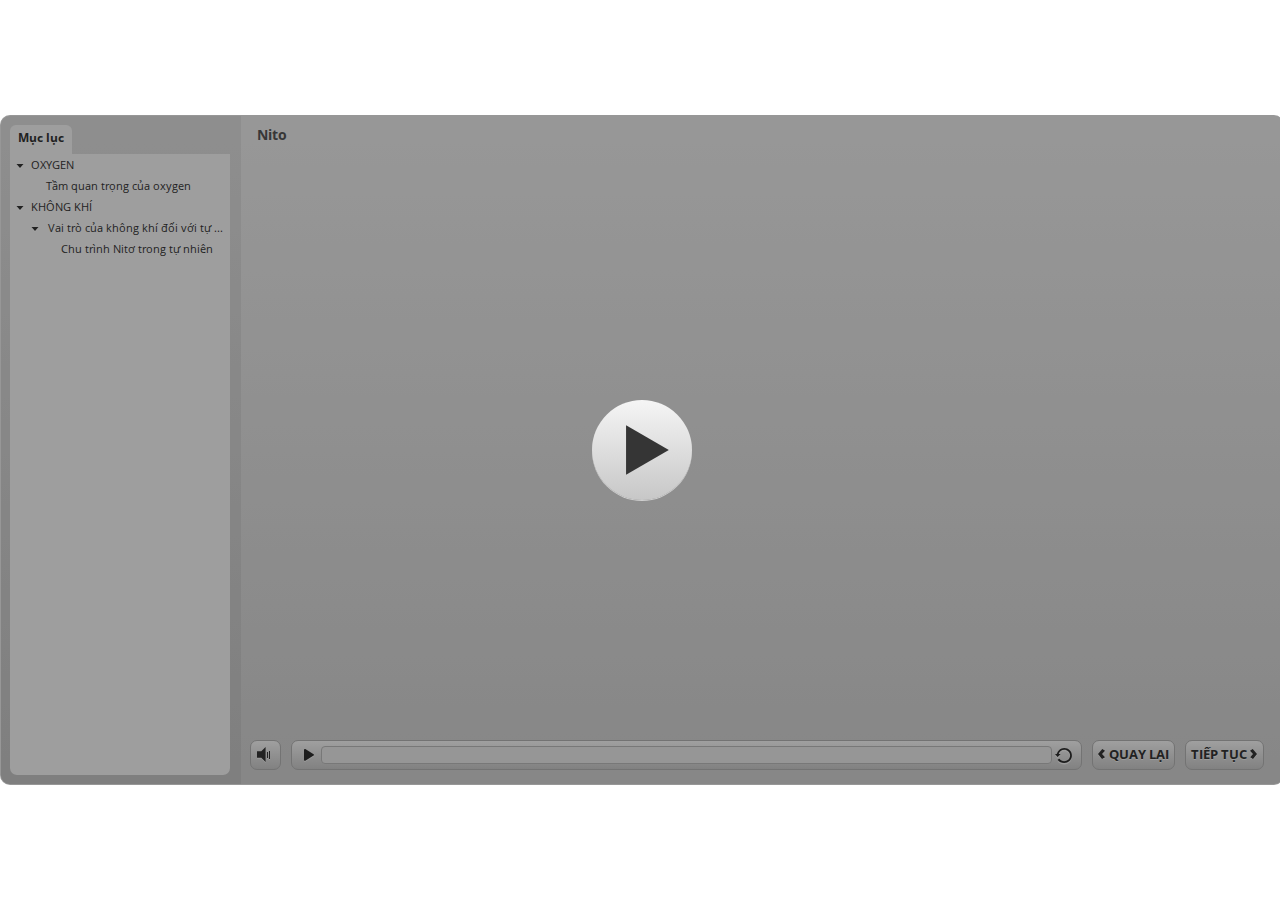
<file: index.html>
<!DOCTYPE html>
<html lang="en-US">
<head>
  <meta charset="utf-8">
  <!-- Created using Storyline 3 - http://www.articulate.com  -->
  <!-- version: 3.11.23355.0 -->
  <title>Nito</title>
  <meta http-equiv="x-ua-compatible" content="IE=edge" />
  <meta name="viewport" content="width=device-width, initial-scale=1.0, user-scalable=no, shrink-to-fit=no, minimal-ui" />
  <meta name="apple-mobile-web-app-capable" content="yes" />
  <style>
    html, body { height: 100%; padding: 0; margin: 0 }
    #app { height: 100%; width: 100%; }
  </style>
  
  <script>window.THREE = { };</script>
</head>
<body style="background: #FFFFFF" class="cs-HTML theme-classic">
  <!-- 360 -->
  <script>!function(e){function n(e,i){return e.test(i)}function i(e){var i=e||navigator.userAgent,o=i.split("[FBAN");if(void 0!==o[1]&&(i=o[0]),this.apple={phone:n(t,i),ipod:n(d,i),tablet:!n(t,i)&&n(s,i),device:n(t,i)||n(d,i)||n(s,i)},this.amazon={phone:n(h,i),tablet:!n(h,i)&&n(a,i),device:n(h,i)||n(a,i)},this.android={phone:n(h,i)||n(b,i),tablet:!n(h,i)&&!n(b,i)&&(n(a,i)||n(r,i)),device:n(h,i)||n(a,i)||n(b,i)||n(r,i)},this.windows={phone:n(l,i),tablet:n(p,i),device:n(l,i)||n(p,i)},this.other={blackberry:n(f,i),blackberry10:n(u,i),opera:n(c,i),firefox:n(A,i),chrome:n(w,i),device:n(f,i)||n(u,i)||n(c,i)||n(A,i)||n(w,i)},this.seven_inch=n(v,i),this.any=this.apple.device||this.android.device||this.windows.device||this.other.device||this.seven_inch,this.phone=this.apple.phone||this.android.phone||this.windows.phone,this.tablet=this.apple.tablet||this.android.tablet||this.windows.tablet,"undefined"==typeof window)return this}function o(){var e=new i;return e.Class=i,e}var t=/iPhone/i,d=/iPod/i,s=/iPad/i,b=/(?=.*\bAndroid\b)(?=.*\bMobile\b)/i,r=/Android/i,h=/(?=.*\bAndroid\b)(?=.*\bSD4930UR\b)/i,a=/(?=.*\bAndroid\b)(?=.*\b(?:KFOT|KFTT|KFJWI|KFJWA|KFSOWI|KFTHWI|KFTHWA|KFAPWI|KFAPWA|KFARWI|KFASWI|KFSAWI|KFSAWA)\b)/i,l=/IEMobile/i,p=/(?=.*\bWindows\b)(?=.*\bARM\b)/i,f=/BlackBerry/i,u=/BB10/i,c=/Opera Mini/i,w=/(CriOS|Chrome)(?=.*\bMobile\b)/i,A=/(?=.*\bFirefox\b)(?=.*\bMobile\b)/i,v=new RegExp("(?:Nexus 7|BNTV250|Kindle Fire|Silk|GT-P1000)","i");"undefined"!=typeof module&&module.exports&&"undefined"==typeof window?module.exports=i:"undefined"!=typeof module&&module.exports&&"undefined"!=typeof window?module.exports=o():"function"==typeof define&&define.amd?define("isMobile",[],e.isMobile=o()):e.isMobile=o()}(this);
    window.isMobile.apple.tablet = window.isMobile.apple.tablet ||
      (navigator.platform === 'MacIntel' && navigator.maxTouchPoints > 1);
    window.isMobile.apple.device = window.isMobile.apple.device || window.isMobile.apple.tablet;
    window.isMobile.tablet = window.isMobile.tablet || window.isMobile.apple.tablet;
    window.isMobile.any = window.isMobile.any || window.isMobile.apple.tablet;
  </script>

  <div id="focus-sink" aria-hidden="true" tabIndex="-1"></div>

  <div id="preso"></div>
  <script>
    window.DS = {};
    window.globals = {
      DATA_PATH_BASE: '',
      HAS_FRAME: true,
      HAS_SLIDE: true,

      lmsPresent: false,
      tinCanPresent: false,
      cmi5Present: false,
      aoSupport: false,
      scale: 'noscale',
      captureRc: false,
      browserSize: 'optimal',
      bgColor: '#FFFFFF',
      features: '',
      themeName: 'classic',
      preloaderColor: '#FFFFFF',
      suppressAnalytics: false,
      productChannel: 'perpetual',
      publishSource: 'storyline',
      aid: '',
      cid: 'bea3aead-1d0f-4332-816b-40af0314a452',
      playerVersion: '3.11.23355.0',
      maxIosVideoElements: 5,

      
      parseParams: function(qs) {
        if (window.globals.parsedParams != null) {
          return window.globals.parsedParams;
        }
        qs = (qs || window.location.search.substr(1)).split('+').join(' ');
        var params = {},
            tokens,
            re = /[?&]?([^=]+)=([^&]*)/g;

        while (tokens = re.exec(qs)) {
          params[decodeURIComponent(tokens[1]).trim()] =
            decodeURIComponent(tokens[2]).trim();
        }
        window.globals.parsedParams = params;
        return params;
      }

    };

    (function() {

      var classTypes = [ 'desktop', 'mobile', 'phone', 'tablet' ];

      var addDeviceClasses = function(prefix, testObj) {
        var curr, i;
        for (i = 0; i < classTypes.length; i++) {
          curr = classTypes[i];
          if (testObj[curr]) {
            document.body.classList.add(prefix + curr);
          }
        }
      };

      var params = window.globals.parseParams(),
          isDevicePreview = params.devicepreview === '1',
          isPhoneOverride = params.deviceType === 'phone' || (isDevicePreview && params.phone == '1'),
          isTabletOverride = (params.deviceType === 'tablet' || isDevicePreview) && !isPhoneOverride,
          isMobileOverride = isPhoneOverride || isTabletOverride;

      var deviceView = {
        desktop: !window.isMobile.any && !isMobileOverride,
        mobile: window.isMobile.any || isMobileOverride,
        phone: isPhoneOverride || (window.isMobile.phone && !isTabletOverride),
        tablet: isTabletOverride || window.isMobile.tablet
      };

      window.globals.deviceView = deviceView;
      window.isMobile.desktop = !window.isMobile.any;
      window.isMobile.mobile = window.isMobile.any;

      addDeviceClasses('view-', deviceView);

    })();
  </script>
  
  <script src='story_content/user.js' type=text/javascript></script>
  <div class="slide-loader"></div>

  <script type="text/javascript">
    if (window.globals.deviceView.isMobile) { var doc = document, loader = doc.body.querySelector('.slide-loader'); [ 1, 2, 3 ].forEach(function(n) { var d = doc.createElement('div'); d.style.backgroundColor = window.globals.preloaderColor; d.classList.add('mobile-loader-dot'); d.classList.add('dot' + n); loader.appendChild(d); }); }
  </script>

  <div class="mobile-load-title-overlay" style="display: none">
    <div class="mobile-load-title">Nito</div>
  </div>

  <div class="mobile-chrome-warning"></div>

  <script>
    
    if (window.autoSpider && window.vInterfaceObject) {
      document.querySelector('.mobile-load-title-overlay').style.display = 'none';
    }
  </script>

  

  <link rel="stylesheet" href="html5/data/css/output.min.css" data-noprefix />
</body>
<script src="html5/lib/scripts/ds-bootstrap.min.js"></script>
</html>
</file>
<file: html5/data/css/output.min.css>
@font-face {
  font-family: 'Open SansBold CharsBold8554F80A';
  src: url('[data-uri]');
  font-style: normal;
  font-weight: normal;
}
@font-face {
  font-family: 'Open Sans Charset1_ 6Q8BD71FCDD';
  src: url('[data-uri]');
  font-style: normal;
  font-weight: normal;
}
@font-face {
  font-family: 'Anton Charset1_ 5vBMlFw88F8F9E8';
  src: url('[data-uri]');
  font-style: normal;
  font-weight: normal;
}
@font-face {
  font-family: 'Arial Charset1_ 6BHHyUSD342A23D';
  src: url('[data-uri]');
  font-style: normal;
  font-weight: normal;
}
.cs-pxabnsnfns10111000101 .cs-infopanel  {
  box-shadow: 0 1px 0 rgba(184, 184, 184, 1);
  background: rgba(255, 255, 255, 1);
}
.cs-pxabnsnfns10111000101 .cs-infopanel .cs-link {
  color: rgba(124, 34, 128, 1);
}
.cs-pxabnsnfns10111000101 .cs-infopanel .cs-link:hover {
  color: rgba(0, 0, 238, 1);
}
.cs-pxabnsnfns10111000101 .cs-infopanel .cs-name {
  color: rgba(68, 68, 68, 1);
}
.cs-pxabnsnfns10111000101 .cs-infopanel .cs-title {
  color: rgba(153, 153, 153, 1);
}
.cs-pxabnsnfns10111000101 .cs-infopanelpopup  {
  box-shadow: 0 1px 0 rgba(184, 184, 184, 1);
  background: linear-gradient(180deg, rgba(233, 233, 233, 1) 0%, rgba(207, 207, 207, 1) 100%);
}
.cs-pxabnsnfns10111000101 .cs-infopanelpopup .cs-link {
  color: rgba(124, 34, 128, 1);
}
.cs-pxabnsnfns10111000101 .cs-infopanelpopup .cs-link:hover {
  color: rgba(0, 0, 238, 1);
}
.cs-pxabnsnfns10111000101 .cs-infopanelpopup .cs-name {
  color: rgba(68, 68, 68, 1);
}
.cs-pxabnsnfns10111000101 .cs-infopanelpopup .cs-bio {
  color: rgba(153, 153, 153, 1);
}
.cs-pxabnsnfns10111000101 .cs-timer  {
  color: rgba(85, 85, 85, 1);
}
.cs-pxabnsnfns10111000101 .cs-duration stop:first-child {
  stop-color: rgba(0, 215, 255, 1);
}
.cs-pxabnsnfns10111000101 .cs-duration stop:last-child {
  stop-color: rgba(0, 171, 255, 1);
}
.cs-pxabnsnfns10111000101 .cs-elapsed stop:first-child {
  stop-color: rgba(254, 227, 71, 1);
}
.cs-pxabnsnfns10111000101 .cs-elapsed stop:last-child {
  stop-color: rgba(252, 204, 42, 1);
}
.cs-pxabnsnfns10111000101 .cs-timer .cs-pie .cs-innerstroke {
  stroke: rgba(199, 199, 199, 1);
}
.cs-pxabnsnfns10111000101 .cs-timer .cs-pie .cs-innerborder {
  stroke: rgba(255, 255, 255, 1);
}
.cs-pxabnsnfns10111000101 .cs-window  {
  box-shadow: 0 8px 5px rgba(0, 0, 0, 0.2);
  border-color: rgba(234, 234, 234, 1);
  background: rgba(243, 243, 243, 1);
  color: rgba(85, 85, 85, 1);
}
.cs-pxabnsnfns10111000101 .cs-window .cs-diva {
  border-color: rgba(247, 247, 247, 1);
}
.cs-pxabnsnfns10111000101 .cs-window .cs-divb {
  border-color: rgba(211, 211, 211, 1);
}
.cs-pxabnsnfns10111000101 .cs-editor .cs-editor-slide {
  color: rgba(85, 85, 85, 1);
}
.cs-pxabnsnfns10111000101 .cs-editor .cs-editor-html {
  color: rgba(68, 68, 68, 1);
}
.cs-pxabnsnfns10111000101 .cs-editor .cs-editor-button {
  text-shadow: 0 1px 0 rgba(240, 240, 240, 1);
  color: rgba(53, 53, 53, 1);
  border-color: rgba(177, 177, 177, 1);
  background: linear-gradient(180deg, rgba(245, 245, 245, 1) 0%, rgba(199, 199, 199, 1) 100%);
}
.cs-pxabnsnfns10111000101 .cs-editor .cs-editor-button:hover {
  background: linear-gradient(180deg, rgba(242, 242, 242, 1) 0%, rgba(175, 175, 175, 1) 100%);
}
.cs-pxabnsnfns10111000101 .cs-editor .cs-editor-button:active {
  background: linear-gradient(180deg, rgba(199, 199, 199, 1) 0%, rgba(244, 244, 244, 1) 100%);
}
.cs-pxabnsnfns10111000101 .cs-listitem  {
  color: rgba(53, 53, 53, 1);
  border-color: rgba(223, 223, 223, 1);
}
.cs-pxabnsnfns10111000101 .cs-listitem.cs-viewed {
  color: rgba(144, 144, 144, 1);
}
.cs-pxabnsnfns10111000101 .cs-listitem.cs-selected {
  color: rgba(53, 53, 53, 1);
  background: rgba(192, 226, 241, 1);
}
.cs-pxabnsnfns10111000101 .cs-listitem.cs-selected:hover {
  background: rgba(192, 226, 241, 1);
}
.cs-pxabnsnfns10111000101 .cs-listitem.cs-selected.hover {
  background: rgba(192, 226, 241, 1);
}
.cs-pxabnsnfns10111000101 .cs-listitem.cs-selected:focus {
  background: rgba(192, 226, 241, 1);
}
.cs-pxabnsnfns10111000101 .cs-listitem .cs-icon-carrot {
  fill: rgba(53, 53, 53, 1);
}
.cs-pxabnsnfns10111000101 .cs-listitem .cs-icon-carrot .cs-shadow {
  fill: rgba(255, 255, 255, 1);
}
.cs-pxabnsnfns10111000101 .cs-listitem:hover {
  background: rgba(230, 230, 230, 1);
}
.cs-pxabnsnfns10111000101 .cs-listitem.hover {
  background: rgba(230, 230, 230, 1);
}
.cs-pxabnsnfns10111000101 .cs-listitem:focus {
  background: rgba(230, 230, 230, 1);
}
.cs-pxabnsnfns10111000101 .cs-glossary  {
  color: rgba(53, 53, 53, 1);
}
.cs-pxabnsnfns10111000101 .cs-glossary .cs-scrolling-panel {
  background: rgba(231, 231, 231, 1);
}
.cs-pxabnsnfns10111000101 .cs-glossary .cs-term.cs-selected .cs-choice-list-trigger {
  color: rgba(53, 53, 53, 1);
  background: rgba(192, 226, 241, 1);
}
.cs-pxabnsnfns10111000101 .cs-glossary .cs-term.cs-selected .cs-choice-list-trigger:focus {
  color: rgba(53, 53, 53, 1);
  background: rgba(192, 226, 241, 1);
}
.cs-pxabnsnfns10111000101 .cs-glossary .cs-term:hover .cs-choice-list-trigger {
  background: rgba(230, 230, 230, 1);
}
.cs-pxabnsnfns10111000101 .cs-glossary .cs-term.hover .cs-choice-list-trigger {
  background: rgba(230, 230, 230, 1);
}
.cs-pxabnsnfns10111000101 .cs-glossary .cs-term .cs-choice-list-trigger:focus {
  background: rgba(230, 230, 230, 1);
}
.cs-pxabnsnfns10111000101 .cs-glossary .cs-diva {
  border-color: rgba(226, 226, 226, 1);
}
.cs-pxabnsnfns10111000101 .cs-glossary .cs-divb {
  border-color: rgba(226, 226, 226, 1);
}
.cs-pxabnsnfns10111000101 .cs-glossary .cs-divc {
  border-color: rgba(250, 250, 250, 1);
}
.cs-pxabnsnfns10111000101 .cs-glossary .cs-heading {
  color: rgba(68, 68, 68, 1);
}
.cs-pxabnsnfns10111000101 .cs-resource .cs-separator {
  border-color: rgba(224, 224, 224, 1);
}
.cs-pxabnsnfns10111000101 .cs-outline  {
  color: rgba(68, 68, 68, 1);
}
.cs-pxabnsnfns10111000101 .cs-outline .cs-diva {
  border-color: rgba(198, 198, 198, 1);
}
.cs-pxabnsnfns10111000101 .cs-outline .cs-divb {
  border-color: rgba(249, 249, 249, 1);
}
.cs-pxabnsnfns10111000101 .cs-outline .cs-divc {
  border-color: rgba(225, 225, 225, 1);
}
.cs-pxabnsnfns10111000101 .cs-outline .cs-search-filter:hover {
  color: rgba(0, 0, 238, 1);
}
.cs-pxabnsnfns10111000101 .cs-outline .cs-search-filter.hover {
  color: rgba(0, 0, 238, 1);
}
.cs-pxabnsnfns10111000101 .cs-transcript  {
  color: rgba(68, 68, 68, 1);
}
.cs-pxabnsnfns10111000101 .cs-transcript .cs-div {
  border-color: rgba(225, 225, 225, 1);
}
.cs-pxabnsnfns10111000101 .cs-tabs:not(.topmenu-item) {
  color: rgba(85, 85, 85, 1);
}
.cs-pxabnsnfns10111000101 .cs-tabs .cs-inner-button:not(.topmenu-item) {
  text-shadow: 0 1px 0 rgba(240, 240, 240, 1);
}
.cs-pxabnsnfns10111000101 .cs-tabs:hover:not(.topmenu-item) {
  color: rgba(51, 51, 51, 1);
}
.cs-pxabnsnfns10111000101 .cs-tabs.cs-selected {
  background: rgba(243, 243, 243, 1);
  color: rgba(51, 51, 51, 1);
}
.cs-pxabnsnfns10111000101 .cs-seekcontrol  {
  background: linear-gradient(180deg, rgba(245, 245, 245, 1) 0%, rgba(199, 199, 199, 1) 100%);
  border-color: rgba(177, 177, 177, 1);
}
.cs-pxabnsnfns10111000101 .cs-seekcontrol .cs-button:hover .cs-icon {
  fill: rgba(85, 85, 85, 1);
}
.cs-pxabnsnfns10111000101 .cs-seekcontrol .cs-button.hover .cs-icon {
  fill: rgba(85, 85, 85, 1);
}
.cs-pxabnsnfns10111000101 .cs-seekcontrol .cs-button .cs-icon-shadow {
  fill: rgba(240, 240, 240, 1);
}
.cs-pxabnsnfns10111000101 .cs-seekcontrol .cs-button .cs-icon {
  fill: rgba(45, 45, 45, 1);
}
.cs-pxabnsnfns10111000101 .cs-seekcontrol .cs-seek .cs-fill {
  background: rgba(255, 255, 255, 1);
}
.cs-pxabnsnfns10111000101 .cs-seekcontrol .cs-seek {
  background: rgba(231, 231, 231, 1);
  border-color: rgba(184, 184, 184, 1);
}
.cs-pxabnsnfns10111000101 .cs-searchinput .cs-input {
  color: rgba(138, 138, 138, 1);
  border-color: rgba(173, 173, 173, 1);
  background: rgba(223, 223, 223, 1);
}
.cs-pxabnsnfns10111000101 .cs-searchinput .cs-input:focus {
  color: rgba(51, 51, 51, 1);
  background: rgba(250, 250, 250, 1);
}
.cs-pxabnsnfns10111000101 .cs-searchinput .cs-input:hover {
  box-shadow: inset 0 0 1px 0 rgba(107, 248, 255, 1);
}
.cs-pxabnsnfns10111000101 .cs-searchinput .cs-input.hover {
  box-shadow: inset 0 0 1px 0 rgba(107, 248, 255, 1);
}
.cs-pxabnsnfns10111000101 .cs-searchinput .cs-button .cs-icon {
  fill: rgba(138, 138, 138, 1);
}
.cs-pxabnsnfns10111000101 .cs-searchinput .cs-button:hover {
  fill: linear-gradient(180deg, rgba(245, 245, 245, 1) 0%, rgba(199, 199, 199, 1) 100%);
}
.cs-pxabnsnfns10111000101 .cs-searchinput .cs-button.hover {
  fill: linear-gradient(180deg, rgba(245, 245, 245, 1) 0%, rgba(199, 199, 199, 1) 100%);
}
.cs-pxabnsnfns10111000101 .cs-menu  {
  box-shadow: 0 1px 0 rgba(184, 184, 184, 1);
  background: rgba(243, 243, 243, 1);
}
.cs-pxabnsnfns10111000101 .cs-topmenu-item.active .cs-tab {
  background: rgba(243, 243, 243, 1);
}
.cs-pxabnsnfns10111000101 .cs-logo  {
  box-shadow: 0 1px 0 rgba(184, 184, 184, 1);
  background: rgba(255, 255, 255, 1);
}
.cs-pxabnsnfns10111000101 .cs-checkbox  {
  color: rgba(68, 68, 68, 1);
}
.cs-pxabnsnfns10111000101 .cs-checkbox:hover {
  border-color: rgba(107, 248, 255, 1);
}
.cs-pxabnsnfns10111000101 .cs-checkbox.hover {
  border-color: rgba(107, 248, 255, 1);
}
.cs-pxabnsnfns10111000101 .cs-checkbox .cs-box {
  color: rgba(255, 255, 255, 1);
  border-color: rgba(184, 184, 184, 1);
}
.cs-pxabnsnfns10111000101 .cs-checkbox .cs-box:checked::after {
  color: rgba(51, 204, 0, 1);
}
.cs-pxabnsnfns10111000101 .cs-button  {
  text-shadow: 0 1px 0 rgba(240, 240, 240, 1);
  color: rgba(53, 53, 53, 1);
  border-color: rgba(177, 177, 177, 1);
  background: linear-gradient(180deg, rgba(245, 245, 245, 1) 0%, rgba(199, 199, 199, 1) 100%);
  box-shadow: 0 1px 0 rgba(207, 207, 207, 1);
}
.cs-pxabnsnfns10111000101 .cs-button .cs-icon {
  fill: rgba(53, 53, 53, 1);
}
.cs-pxabnsnfns10111000101 .cs-button .cs-icon-shadow {
  fill: rgba(240, 240, 240, 1);
}
.cs-pxabnsnfns10111000101 .cs-button:hover {
  background: linear-gradient(180deg, rgba(242, 242, 242, 1) 0%, rgba(175, 175, 175, 1) 100%);
}
.cs-pxabnsnfns10111000101 .cs-button.hover {
  background: linear-gradient(180deg, rgba(242, 242, 242, 1) 0%, rgba(175, 175, 175, 1) 100%);
}
.cs-pxabnsnfns10111000101 .cs-button:active {
  background: linear-gradient(180deg, rgba(199, 199, 199, 1) 0%, rgba(244, 244, 244, 1) 100%);
}
.cs-pxabnsnfns10111000101 .cs-button.cs-disabled:hover {
  background: linear-gradient(180deg, rgba(245, 245, 245, 1) 0%, rgba(199, 199, 199, 1) 100%);
}
.cs-pxabnsnfns10111000101 .cs-button.cs-disabled.hover {
  background: linear-gradient(180deg, rgba(245, 245, 245, 1) 0%, rgba(199, 199, 199, 1) 100%);
}
.cs-pxabnsnfns10111000101 .cs-button.cs-disabled:active {
  background: linear-gradient(180deg, rgba(245, 245, 245, 1) 0%, rgba(199, 199, 199, 1) 100%);
}
.cs-pxabnsnfns10111000101 .cs-button.cs-volume:hover {
  background: linear-gradient(180deg, rgba(245, 245, 245, 1) 0%, rgba(199, 199, 199, 1) 100%);
}
.cs-pxabnsnfns10111000101 .cs-button.cs-volume.hover {
  background: linear-gradient(180deg, rgba(245, 245, 245, 1) 0%, rgba(199, 199, 199, 1) 100%);
}
.cs-pxabnsnfns10111000101 .cs-button.cs-volume:active {
  background: linear-gradient(180deg, rgba(245, 245, 245, 1) 0%, rgba(199, 199, 199, 1) 100%);
}
.cs-pxabnsnfns10111000101.cs-base  {
  color: rgba(85, 85, 85, 1);
  border-color: rgba(233, 233, 233, 1);
  background: linear-gradient(180deg, rgba(233, 233, 233, 1) 0%, rgba(207, 207, 207, 1) 100%);
}
.cs-pxabnsnfns10111000101.cs-base .cs-separator .cs-diva {
  background: rgba(211, 211, 211, 1);
}
.cs-pxabnsnfns10111000101.cs-base .cs-separator .cs-divb {
  background: rgba(247, 247, 247, 1);
}
.cs-pxabnsnfns10111000101.cs-base .cs-topmenu-item.active .cs-tab {
  border-color: rgba(211, 211, 211, 1);
}
.cs-pxabnsnfns10111000101.cs-base .cs-topmenu-item.active .cs-panel {
  border-color: rgba(211, 211, 211, 1);
}
.cs-pxabnsnfns10111000101.cs-base .cs-left {
  background: linear-gradient(180deg, rgba(219, 219, 219, 1) 0%, rgba(195, 195, 195, 1) 100%);
}
.cs-pxabnsnfns10111000101.cs-base .cs-area-primary .cs-slide-container {
  background: linear-gradient(180deg, rgba(233, 233, 233, 1) 0%, rgba(207, 207, 207, 1) 100%);
}
.cs-pxabnsnfns10111000101 .cs-volume::-moz-range-thumb {
  border-color: rgba(165, 165, 165, 1);
  box-shadow: inset 0 0 1px 0 rgba(212, 212, 212, 1);
  background: rgba(200, 200, 200, 1);
}
.cs-pxabnsnfns10111000101 .cs-volume::-ms-thumb {
  border-color: rgba(165, 165, 165, 1);
  box-shadow: inset 0 0 1px 0 rgba(212, 212, 212, 1);
  background: rgba(200, 200, 200, 1);
}
.cs-pxabnsnfns10111000101 .cs-volume::-webkit-slider-thumb {
  border-color: rgba(165, 165, 165, 1);
  box-shadow: inset 0 0 1px 0 rgba(212, 212, 212, 1);
  background: rgba(200, 200, 200, 1);
}
.cs-pxabnsnfns10111000101 .cs-volume::-moz-range-track {
  border-color: rgba(242, 242, 242, 1);
  background: linear-gradient(180deg, rgba(188, 188, 188, 1) 0%, rgba(188, 188, 188, 1) 50.196%, rgba(195, 195, 195, 1) 100%);
}
.cs-pxabnsnfns10111000101 .cs-volume::-ms-track {
  border-color: rgba(242, 242, 242, 1);
  background: linear-gradient(180deg, rgba(188, 188, 188, 1) 0%, rgba(188, 188, 188, 1) 50.196%, rgba(195, 195, 195, 1) 100%);
}
.cs-pxabnsnfns10111000101 .cs-volume::-webkit-slider-runnable-track {
  border-color: rgba(242, 242, 242, 1);
  background: linear-gradient(180deg, rgba(188, 188, 188, 1) 0%, rgba(188, 188, 188, 1) 50.196%, rgba(195, 195, 195, 1) 100%);
}
body.show-focus .tab-focus-box {
  border-color: rgba(255, 255, 0, 1);
}
.skipnav {
  border-color: rgba(255, 255, 0, 1);
}
.fn-npnxnanbsnfns10111000101 {
  font-family: 'Open SansD6FFC9F9';
  -webkit-font-variant-ligatures: no-common-ligatures;
  font-variant-ligatures: no-common-ligatures;
}
.fn-pxabnsnfns10111000101 {
  font-family: 'Open SansD6FFC9F9';
  -webkit-font-variant-ligatures: no-common-ligatures;
  font-variant-ligatures: no-common-ligatures;
}
.fn-npxnabnsnfns10111000101 {
  font-family: 'Open SansD6FFC9F9';
  -webkit-font-variant-ligatures: no-common-ligatures;
  font-variant-ligatures: no-common-ligatures;
}
.fn-npnxnanbnsnfns10111000101 {
  font-family: 'Open SansD6FFC9F9';
  -webkit-font-variant-ligatures: no-common-ligatures;
  font-variant-ligatures: no-common-ligatures;
}
.fn-pxabnsnfns10111000100 {
  font-family: 'Open SansD6FFC9F9';
  -webkit-font-variant-ligatures: no-common-ligatures;
  font-variant-ligatures: no-common-ligatures;
}
@font-face {
  font-family: 'Open SansD6FFC9F9';
  src: url('[data-uri]');
  font-style: normal;
  font-weight: bold;
}
@font-face {
  font-family: 'Open SansD6FFC9F9';
  src: url('[data-uri]');
  font-style: normal;
  font-weight: normal;
}
.cs-InvalidPromptSlide .cs-5lgFQMDwS45-InvalidPromptSlide-btn0 {
  color: rgba(53, 53, 53, 1);
  border-color: rgba(177, 177, 177, 1);
  background: linear-gradient(180deg, rgba(245, 245, 245, 1) 0%, rgba(199, 199, 199, 1) 100%);
  text-shadow: 0 1px 0 rgba(240, 240, 240, 1);
}
.cs-InvalidPromptSlide .cs-5lgFQMDwS45-InvalidPromptSlide-btn0 .cs-html {
  color: rgba(68, 68, 68, 1);
}
.cs-InvalidPromptSlide .cs-5lgFQMDwS45-InvalidPromptSlide-btn0 .cs-slide {
  border-color: rgba(85, 85, 85, 1);
}
.cs-InvalidPromptSlide .cs-5lgFQMDwS45-InvalidPromptSlide-btn0:hover {
  background: linear-gradient(180deg, rgba(242, 242, 242, 1) 0%, rgba(175, 175, 175, 1) 100%);
}
.cs-InvalidPromptSlide .cs-5lgFQMDwS45-InvalidPromptSlide-btn0:active {
  background: linear-gradient(180deg, rgba(199, 199, 199, 1) 0%, rgba(244, 244, 244, 1) 100%);
}
.cs-PrintPromptSlide .cs-5lgFQMDwS45-PrintPromptSlide-btn0 {
  color: rgba(53, 53, 53, 1);
  border-color: rgba(177, 177, 177, 1);
  background: linear-gradient(180deg, rgba(245, 245, 245, 1) 0%, rgba(199, 199, 199, 1) 100%);
  text-shadow: 0 1px 0 rgba(240, 240, 240, 1);
}
.cs-PrintPromptSlide .cs-5lgFQMDwS45-PrintPromptSlide-btn0 .cs-html {
  color: rgba(68, 68, 68, 1);
}
.cs-PrintPromptSlide .cs-5lgFQMDwS45-PrintPromptSlide-btn0 .cs-slide {
  border-color: rgba(85, 85, 85, 1);
}
.cs-PrintPromptSlide .cs-5lgFQMDwS45-PrintPromptSlide-btn0:hover {
  background: linear-gradient(180deg, rgba(242, 242, 242, 1) 0%, rgba(175, 175, 175, 1) 100%);
}
.cs-PrintPromptSlide .cs-5lgFQMDwS45-PrintPromptSlide-btn0:active {
  background: linear-gradient(180deg, rgba(199, 199, 199, 1) 0%, rgba(244, 244, 244, 1) 100%);
}
.cs-ScrollPromptSlide .cs-5lgFQMDwS45-ScrollPromptSlide-btn0 {
  color: rgba(53, 53, 53, 1);
  border-color: rgba(177, 177, 177, 1);
  background: linear-gradient(180deg, rgba(245, 245, 245, 1) 0%, rgba(199, 199, 199, 1) 100%);
  text-shadow: 0 1px 0 rgba(240, 240, 240, 1);
}
.cs-ScrollPromptSlide .cs-5lgFQMDwS45-ScrollPromptSlide-btn0 .cs-html {
  color: rgba(68, 68, 68, 1);
}
.cs-ScrollPromptSlide .cs-5lgFQMDwS45-ScrollPromptSlide-btn0 .cs-slide {
  border-color: rgba(85, 85, 85, 1);
}
.cs-ScrollPromptSlide .cs-5lgFQMDwS45-ScrollPromptSlide-btn0:hover {
  background: linear-gradient(180deg, rgba(242, 242, 242, 1) 0%, rgba(175, 175, 175, 1) 100%);
}
.cs-ScrollPromptSlide .cs-5lgFQMDwS45-ScrollPromptSlide-btn0:active {
  background: linear-gradient(180deg, rgba(199, 199, 199, 1) 0%, rgba(244, 244, 244, 1) 100%);
}
.cs-ResumePromptSlide .cs-5lgFQMDwS45-ResumePromptSlide-btn0 {
  color: rgba(53, 53, 53, 1);
  border-color: rgba(177, 177, 177, 1);
  background: linear-gradient(180deg, rgba(245, 245, 245, 1) 0%, rgba(199, 199, 199, 1) 100%);
  text-shadow: 0 1px 0 rgba(240, 240, 240, 1);
}
.cs-ResumePromptSlide .cs-5lgFQMDwS45-ResumePromptSlide-btn0 .cs-html {
  color: rgba(68, 68, 68, 1);
}
.cs-ResumePromptSlide .cs-5lgFQMDwS45-ResumePromptSlide-btn0 .cs-slide {
  border-color: rgba(85, 85, 85, 1);
}
.cs-ResumePromptSlide .cs-5lgFQMDwS45-ResumePromptSlide-btn0:hover {
  background: linear-gradient(180deg, rgba(242, 242, 242, 1) 0%, rgba(175, 175, 175, 1) 100%);
}
.cs-ResumePromptSlide .cs-5lgFQMDwS45-ResumePromptSlide-btn0:active {
  background: linear-gradient(180deg, rgba(199, 199, 199, 1) 0%, rgba(244, 244, 244, 1) 100%);
}
.cs-ResumePromptSlide .cs-5lgFQMDwS45-ResumePromptSlide-btn1 {
  color: rgba(53, 53, 53, 1);
  border-color: rgba(177, 177, 177, 1);
  background: linear-gradient(180deg, rgba(245, 245, 245, 1) 0%, rgba(199, 199, 199, 1) 100%);
  text-shadow: 0 1px 0 rgba(240, 240, 240, 1);
}
.cs-ResumePromptSlide .cs-5lgFQMDwS45-ResumePromptSlide-btn1 .cs-html {
  color: rgba(68, 68, 68, 1);
}
.cs-ResumePromptSlide .cs-5lgFQMDwS45-ResumePromptSlide-btn1 .cs-slide {
  border-color: rgba(85, 85, 85, 1);
}
.cs-ResumePromptSlide .cs-5lgFQMDwS45-ResumePromptSlide-btn1:hover {
  background: linear-gradient(180deg, rgba(242, 242, 242, 1) 0%, rgba(175, 175, 175, 1) 100%);
}
.cs-ResumePromptSlide .cs-5lgFQMDwS45-ResumePromptSlide-btn1:active {
  background: linear-gradient(180deg, rgba(199, 199, 199, 1) 0%, rgba(244, 244, 244, 1) 100%);
}
.cs-ExternalInterfaceErrorSlide .cs-buttonOK {
  color: rgba(53, 53, 53, 1);
  border-color: rgba(177, 177, 177, 1);
  background: linear-gradient(180deg, rgba(245, 245, 245, 1) 0%, rgba(199, 199, 199, 1) 100%);
  text-shadow: 0 1px 0 rgba(240, 240, 240, 1);
}
.cs-ExternalInterfaceErrorSlide .cs-buttonOK .cs-html {
  color: rgba(68, 68, 68, 1);
}
.cs-ExternalInterfaceErrorSlide .cs-buttonOK .cs-slide {
  border-color: rgba(85, 85, 85, 1);
}
.cs-ExternalInterfaceErrorSlide .cs-buttonOK:hover {
  background: linear-gradient(180deg, rgba(242, 242, 242, 1) 0%, rgba(175, 175, 175, 1) 100%);
}
.cs-ExternalInterfaceErrorSlide .cs-buttonOK:active {
  background: linear-gradient(180deg, rgba(199, 199, 199, 1) 0%, rgba(244, 244, 244, 1) 100%);
}
</file>
